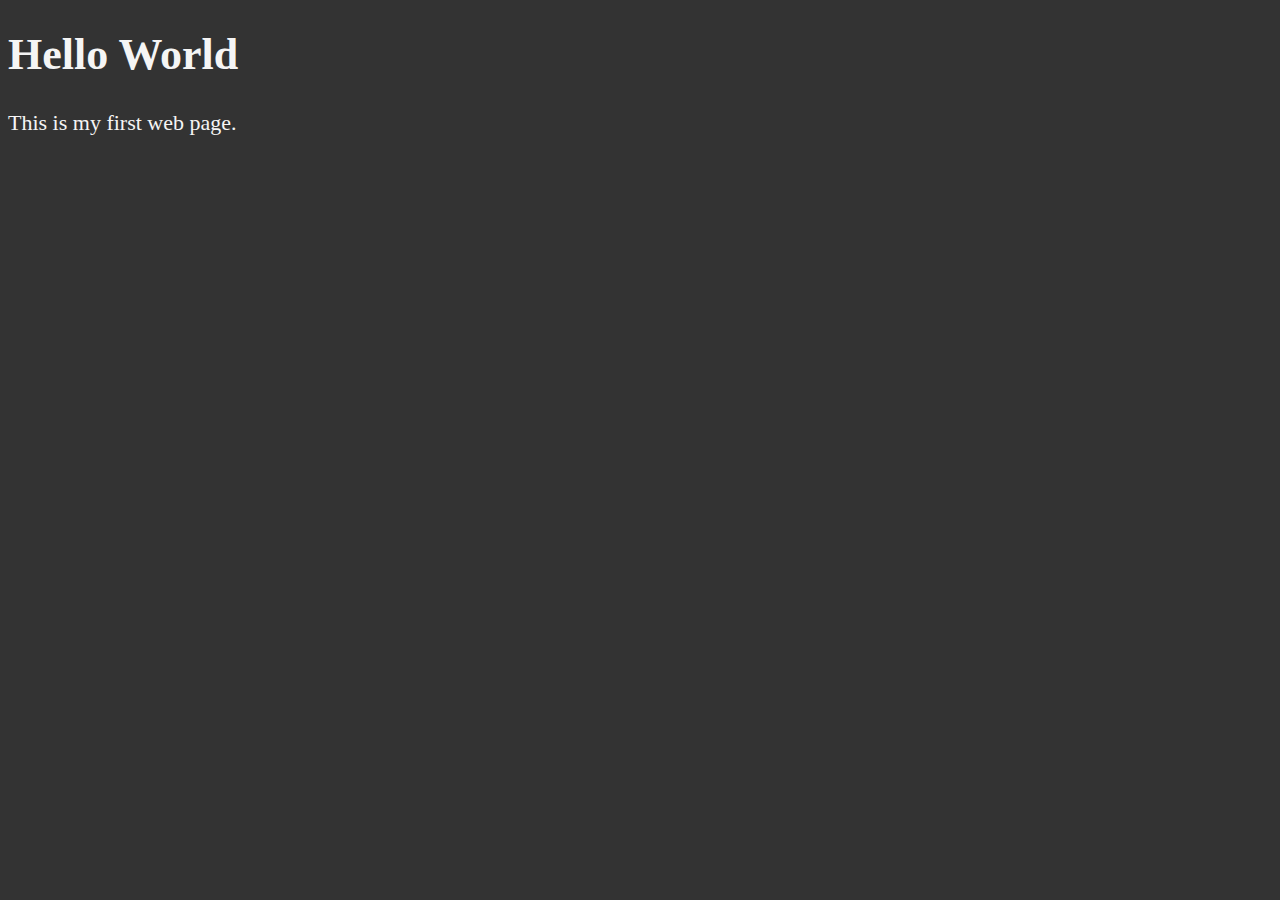
<file: freeCodeCamp/HTML/01_Lesson_/index.html>
<!DOCTYPE html>
<html lang="en-US">
    <head>
        <meta charset="UTF-8">
        <title>My first web page</title>
        <link rel="icon" href="img.png">
        <link rel="stylesheet" href="main.css" type="text/css">
    </head>
    <body>
        <h1>Hello World</h1>
        <p>This is my first web page.</p>

    </body>
</html>
</file>
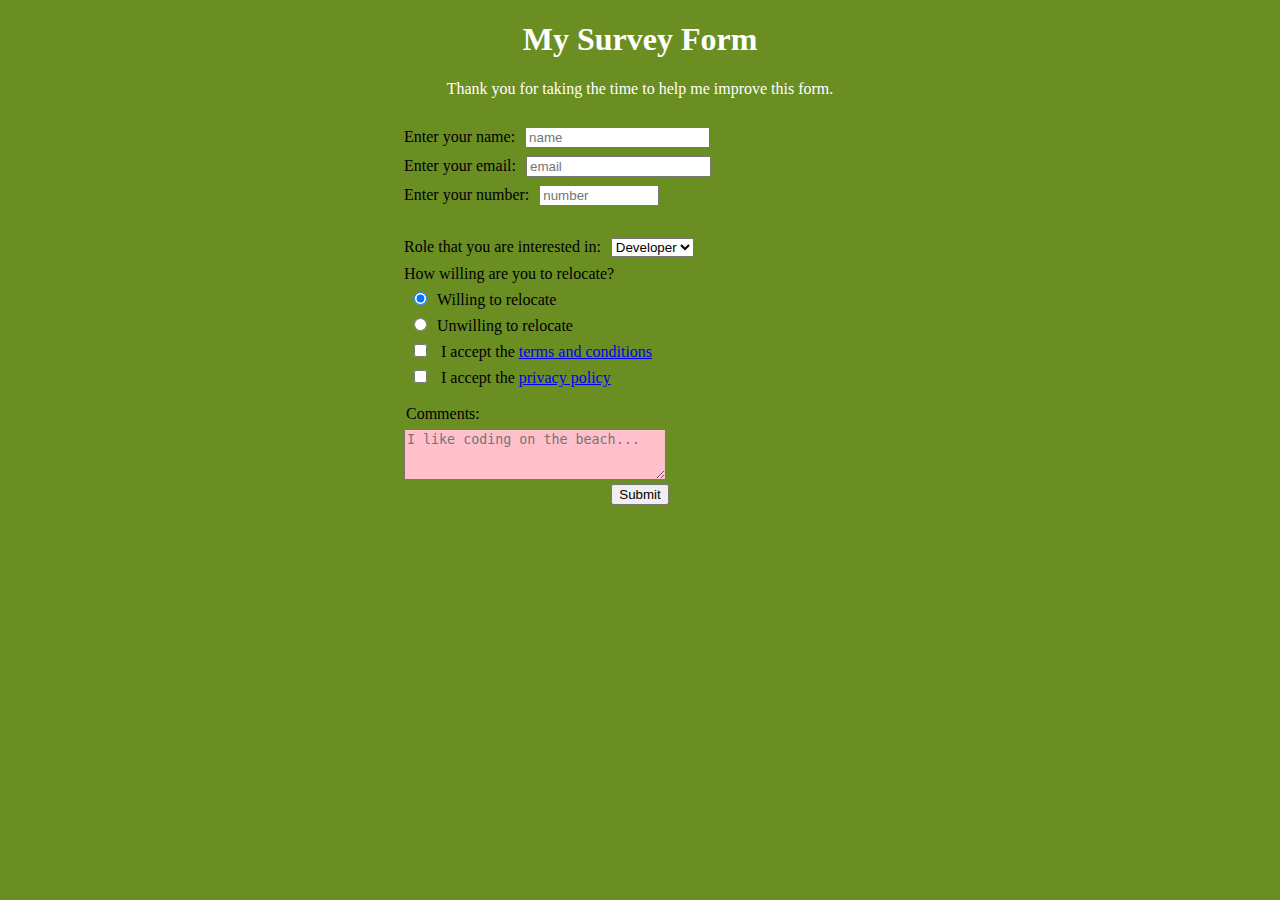
<file: freeCodeCamp/HTML/Survey_Form/index.html>
<!DOCTYPE html>
<html>
    <meta lang='en'>
    <head>
    <title>Survey Form</title>
    <link rel="stylesheet" href = 'styles.css'>
    </head>
    <body>
        <h1 id = 'title'>
            My Survey Form
        </h1>
        <p id = 'description'>
            Thank you for taking the time to help me improve this form.
        </p>
        <form id = 'survey-form'>
            <fieldset id = 'personal-info'>
                <label for="name" id="name-label">Enter your name:<input id = 'name' type = 'text' required placeholder="name"></label>
                <label for='email' id="email-label">Enter your email:<input id = 'email' type = 'email' required placeholder="email"></label>
                <label for="number" id="number-label">Enter your number:<input id = 'number' type = 'number' required min="9000000000" max = '9999999999' placeholder="number"></label>
                
            </fieldset>
            <fieldset id="job-info">
                <label class = 'role-label'id ="role-label">Role that you are interested in:<select id="dropdown" name='role'>
                    <option value="Developer">Developer</option>
                    <option value="Designer">Designer</option>
                </select></label>
                <label id="relocation-willingness">
                    How willing are you to relocate?
                    <label for="relocation-willingness"><input id="willing" type="radio" checked name="relocation-willingness" value="willing">Willing to relocate</label>
                    <label for="relocation-willingness"><input id="unwilling" type="radio" name="relocation-willingness" value="unwilling">Unwilling to relocate</label>
                    
                </label>
                <label for="terms-and-conditions">
                    <input class="inline" id="terms-and-conditions" type="checkbox" required name="terms-and-conditions" value="terms-and-conditions"/> I accept the <a href="https://www.freecodecamp.org/news/terms-of-service/">terms and conditions</a>
                  </label>
                  <label for="privacy-policy">
                    <input class="inline" id="privacy-policy" type="checkbox" required name="privacy-policy" value="privacy-policy"/> I accept the <a href="https://www.freecodecamp.org/news/terms-of-service/">privacy policy</a>
                  </label>
            </fieldset>
            <fieldset id="textarea">
                <legend>Comments:</legend>
                <textarea id="bio" name="bio" rows="3" cols="30" placeholder="I like coding on the beach..."></textarea>
                <input type="submit" value="Submit" id="submit"/>
            </fieldset>
        </form>
    </body>
</html>
</file>
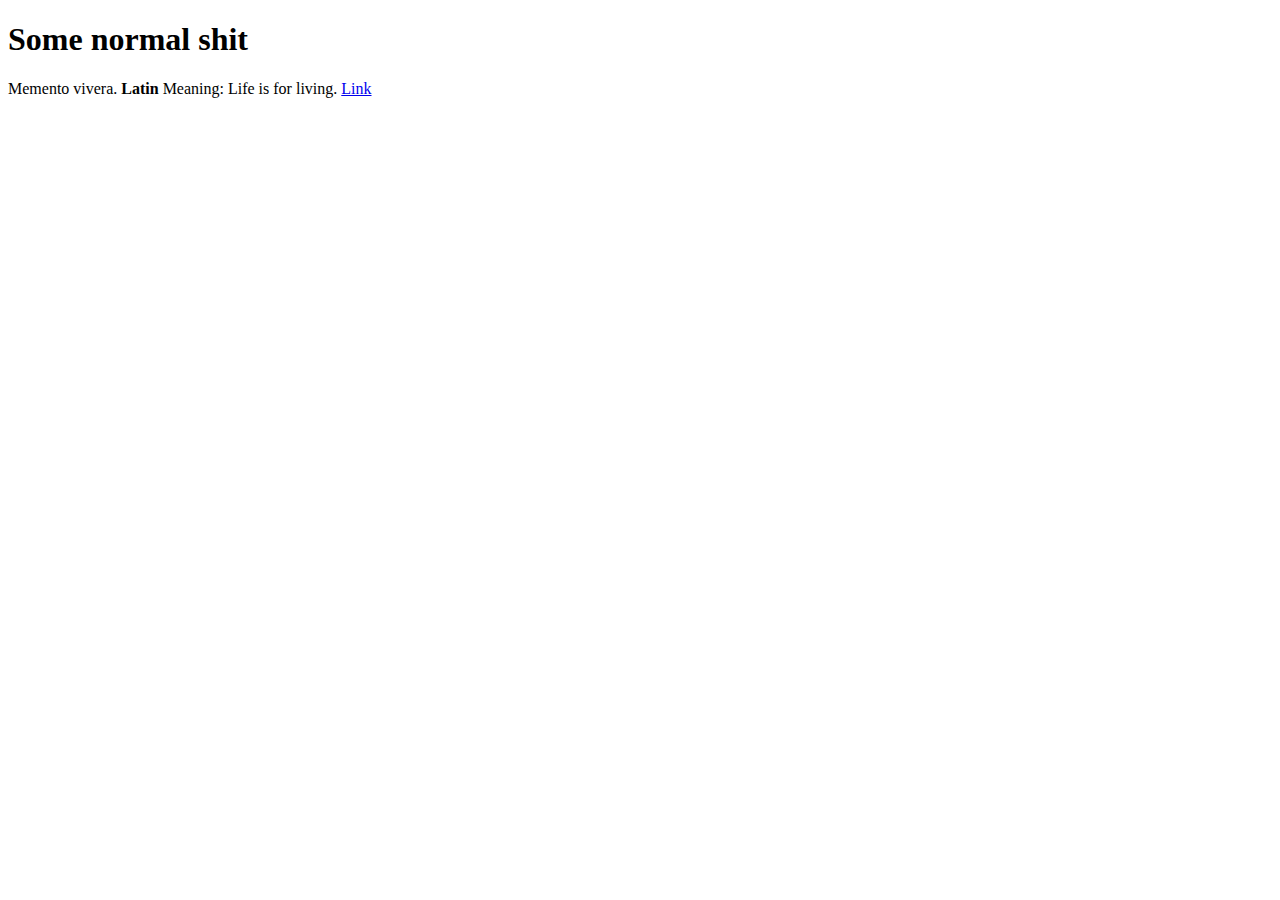
<file: Firefox Course/Basic.html>
<!doctype html>
<html lang = "en-US">
<head>
    <meta name = 'author' content = 'Divyanshu Bansal' />
    <title>
        First HTML page
    </title>
</head>
<body>
    <h1>Some normal shit</h1>
    <p>Memento vivera. <strong>Latin</strong> Meaning: <emphasis>Life is for living.</emphasis>
    <a href="www.wikipedia.org" title = "Wikipedia">Link</a>
    </p>
</body>
</html>
</file>
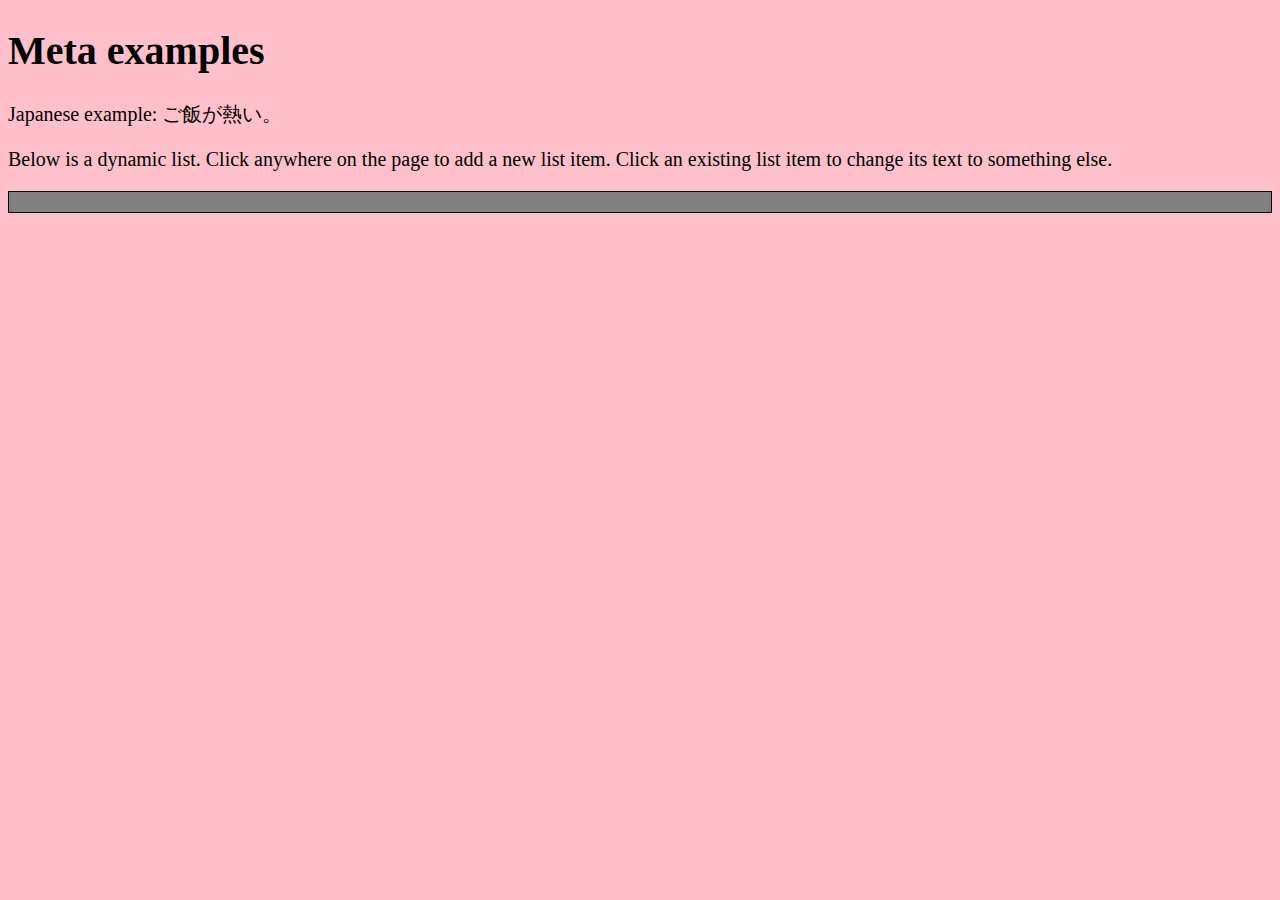
<file: Firefox Course/meta-example.html>
<!doctype html>
<html>
  <head>
    <meta charset = 'utf-8'>
    <meta name = 'viewport' content = 'width-device-width'>
    <script src = 'script.js' defer></script>
    <link rel = "stylesheet" href = "style.css">
    <title>Meta Examples</title>
    <meta name="author" content="Chris Mills">
    <meta name="description" content="This is an example page to demonstrate usage of metadata on web pages.">
    <meta property="og:image" content="https://developer.mozilla.org/mdn-social-share.png">
    <meta property="og:description" content="This is an example page to demonstrate usage of metadata on web pages.">
   <meta property="og:title" content="Metadata; The HTML &lt;head&gt;, on MDN">
  </head>
  <body>
  <h1>Meta examples</h1>

  <p>Japanese example: ご飯が熱い。</p>
  </body>
</html>
</file>
<file: freeCodeCamp/HTML/01_Lesson_/main.css>
html {
    font-size: 22px;
}

body {
    background-color: #333;
    color: whitesmoke;
}
</file>
<file: freeCodeCamp/HTML/Survey_Form/styles.css>
label {
    display: block;
    margin: 0.5rem 0;
}
input {
    margin: 0 10px;
    padding: px;
    max-height: 2em;
    min-height: 1em;
    display: inline;
}
form {
    width: 80vw;
    max-width: 500px;
    min-width: 300px;
    margin: 0 auto;
    padding-bottom: 2em;
}
fieldset {
    border: none;
}
.role-label {
    display: block;
}
select {
    margin: 0 10px;
    display: inline;
}
input[type="submit"] {
    margin: auto;
    display: block;
}
h1, p{
    text-align: center;
    color: white;
}
body {
    color: o;
    background-color:olivedrab;
}
textarea {
    background-color: pink;
}
</file>
<file: Firefox Course/style.css>
html {
    background-color: pink;
    font-size: 20px;
}

ul {
    background: grey;
    padding: 10px;
    border: 1px solid black;
}

li {
    margin-left: 20px;
}
</file>
